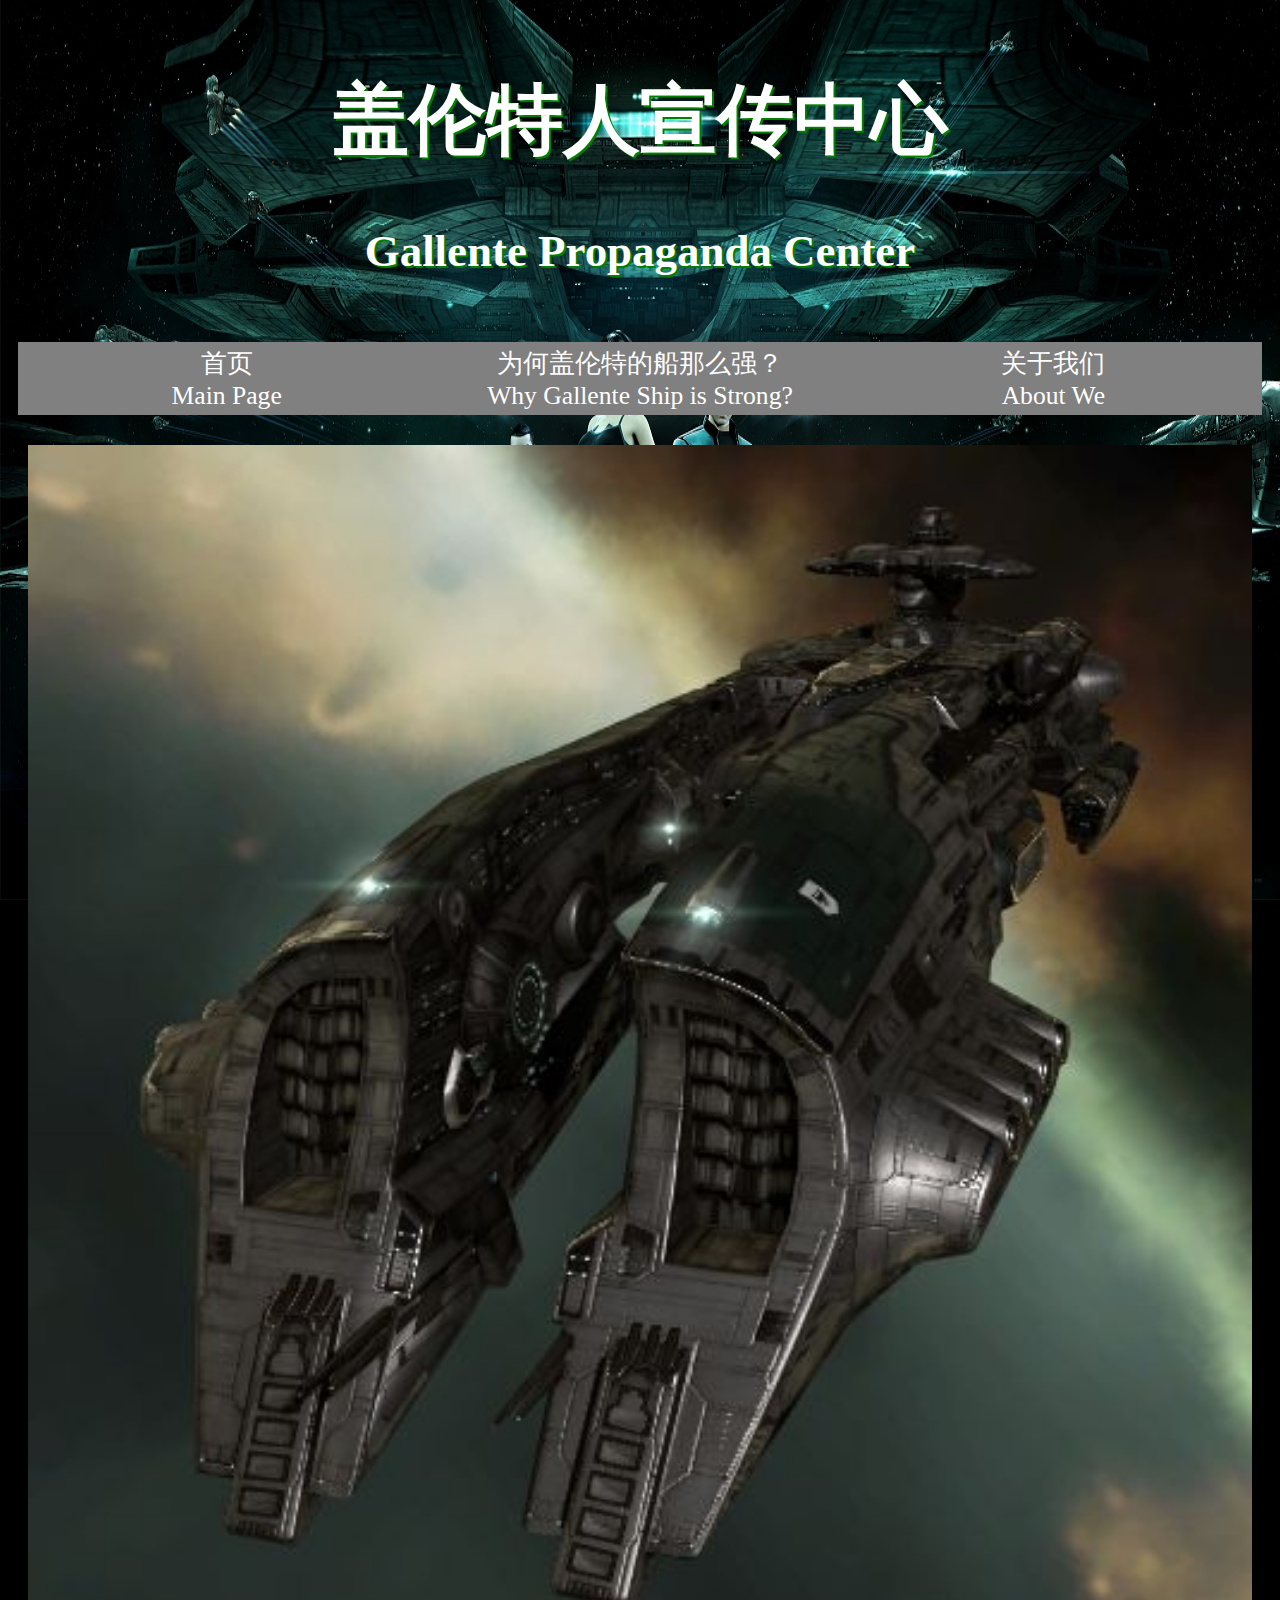
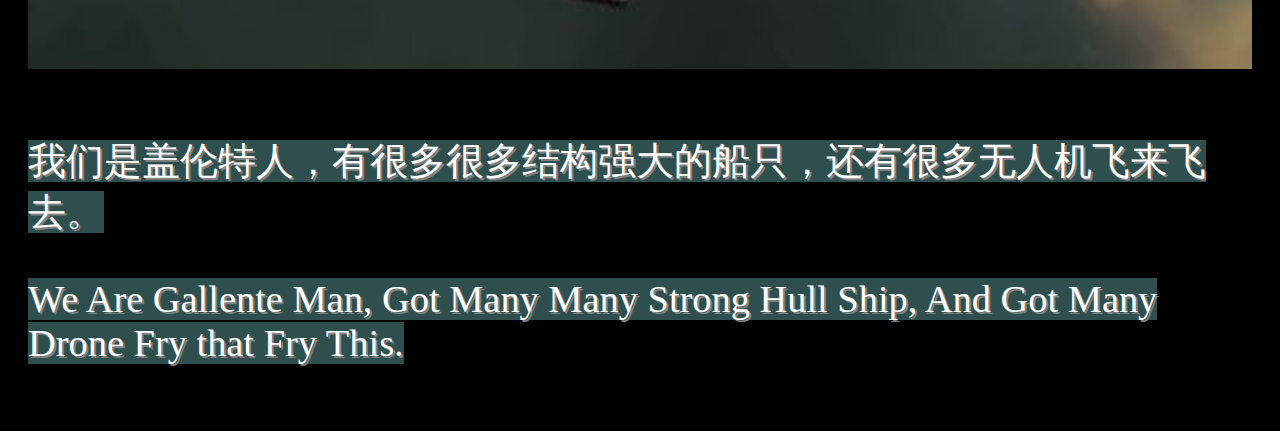
<file: index.html>
<!DOCTYPE html>
<html lang="zh-Hans">

<head>
	<meta charset="utf-8" />
	<meta content="text/html" />
	<meta name="viewport" content="width=device-width, initial-scale=1.0" />
	<!-- 网页样式表，Jenipher Tan同学负责的 -->
	<link rel="stylesheet" href="styles.css" type="text/css" />
	<title>盖伦特人宣传中心 Gallente Public-Center</title>
</head>

<body>
	<!-- 网页标题 -->
	<div class="pageTitle" id="siteTitle"></div>

	<!-- 网页导航，Jenipher Tan同学负责的 -->
	<div id="siteNav"></div>

	<div class="webContain">
		<div>
			<img alt="Megathron" src="megathron.jpg" width="100%" />
		</div>
		<div>
			<p lang="zh-Hans">
				<span>我们是盖伦特人，有很多很多结构强大的船只，还有很多无人机飞来飞去。</span>
			</p>
			<p lang="en">
				<span>We Are Gallente Man, Got Many Many Strong Hull Ship, And Got Many Drone Fry that Fry This.</span>
			</p>
		</div>
	</div>
</body>

<!-- 脚本语言，Daisy Liao同学负责的 -->
<script type="application/javascript" src="main.js">
</script>

</html>
</file>
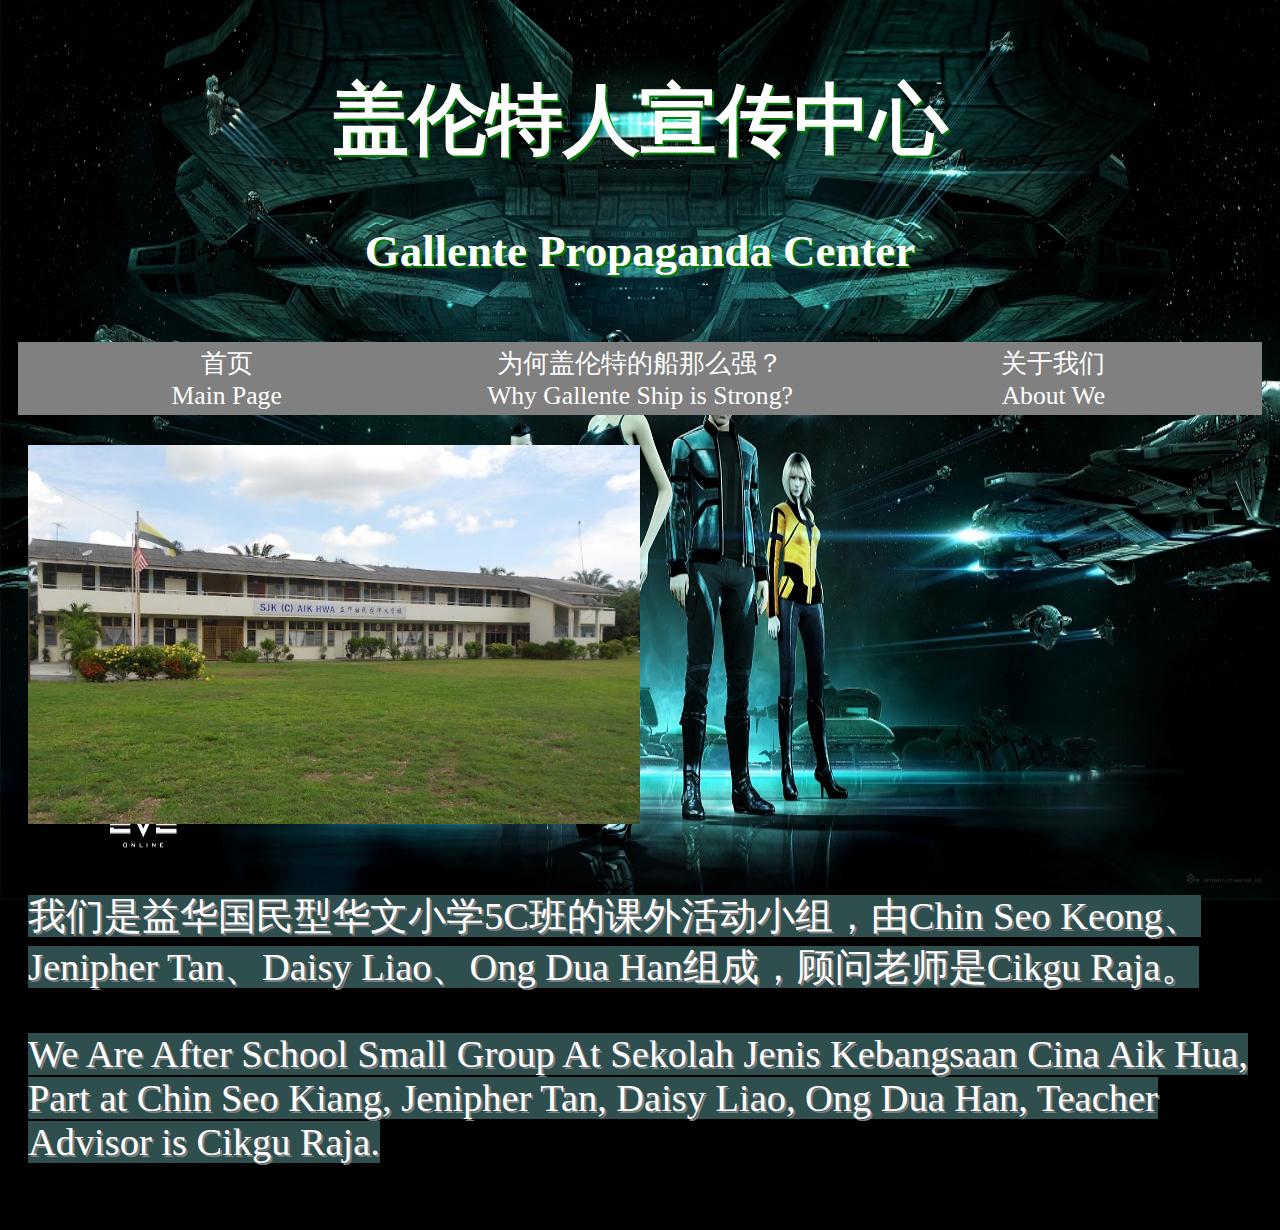
<file: about.html>
<!DOCTYPE html>
<html lang="zh-Hans">

<head>
	<meta charset="utf-8" />
	<meta content="text/html" />
	<meta name="viewport" content="width=device-width, initial-scale=1.0" />
	<!-- 网页样式表，Jenipher Tan同学负责的 -->
	<link rel="stylesheet" href="styles.css" type="text/css" />
	<title>盖伦特人宣传中心 Gallente Public-Center</title>
</head>

<body>
	<!-- 网页标题 -->
	<div class="pageTitle" id="siteTitle"></div>

	<!-- 网页导航，Jenipher Tan同学负责的 -->
	<div id="siteNav"></div>

	<div class="webContain">
		<div>
			<img alt="SJK (C) Aik Hua" src="school.jpg" width="50%" />
		</div>
		<div>
			<p lang="zh-Hans">
				<span>我们是益华国民型华文小学5C班的课外活动小组，由Chin Seo Keong、Jenipher Tan、Daisy Liao、Ong Dua Han组成，顾问老师是Cikgu
					Raja。</span>
			</p>
			<p lang="en">
				<span>We Are After School Small Group At Sekolah Jenis Kebangsaan Cina Aik Hua, Part at Chin Seo Kiang,
					Jenipher Tan, Daisy Liao, Ong Dua Han, Teacher Advisor is Cikgu Raja.</span>
			</p>
		</div>
	</div>
</body>

<!-- 脚本语言，Daisy Liao同学负责的 -->
<script type="application/javascript" src="main.js">
</script>

</html>
</file>
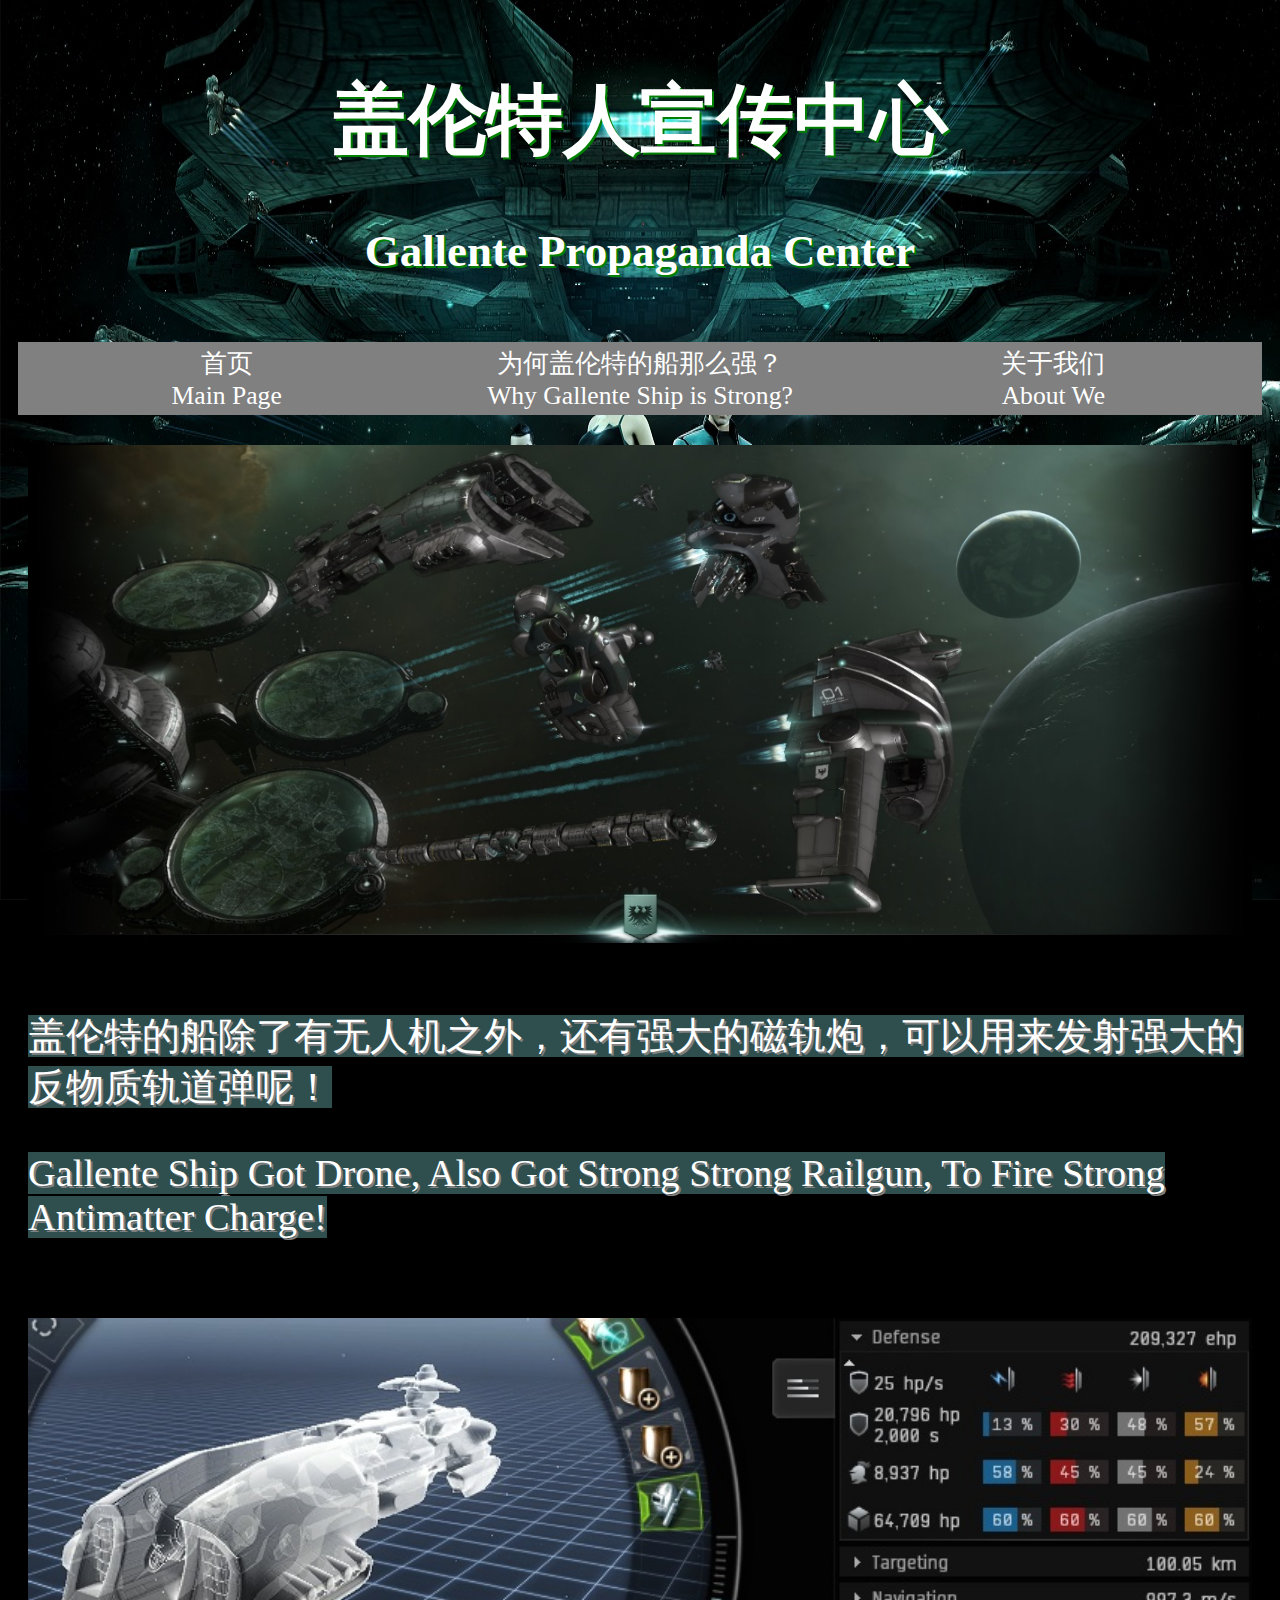
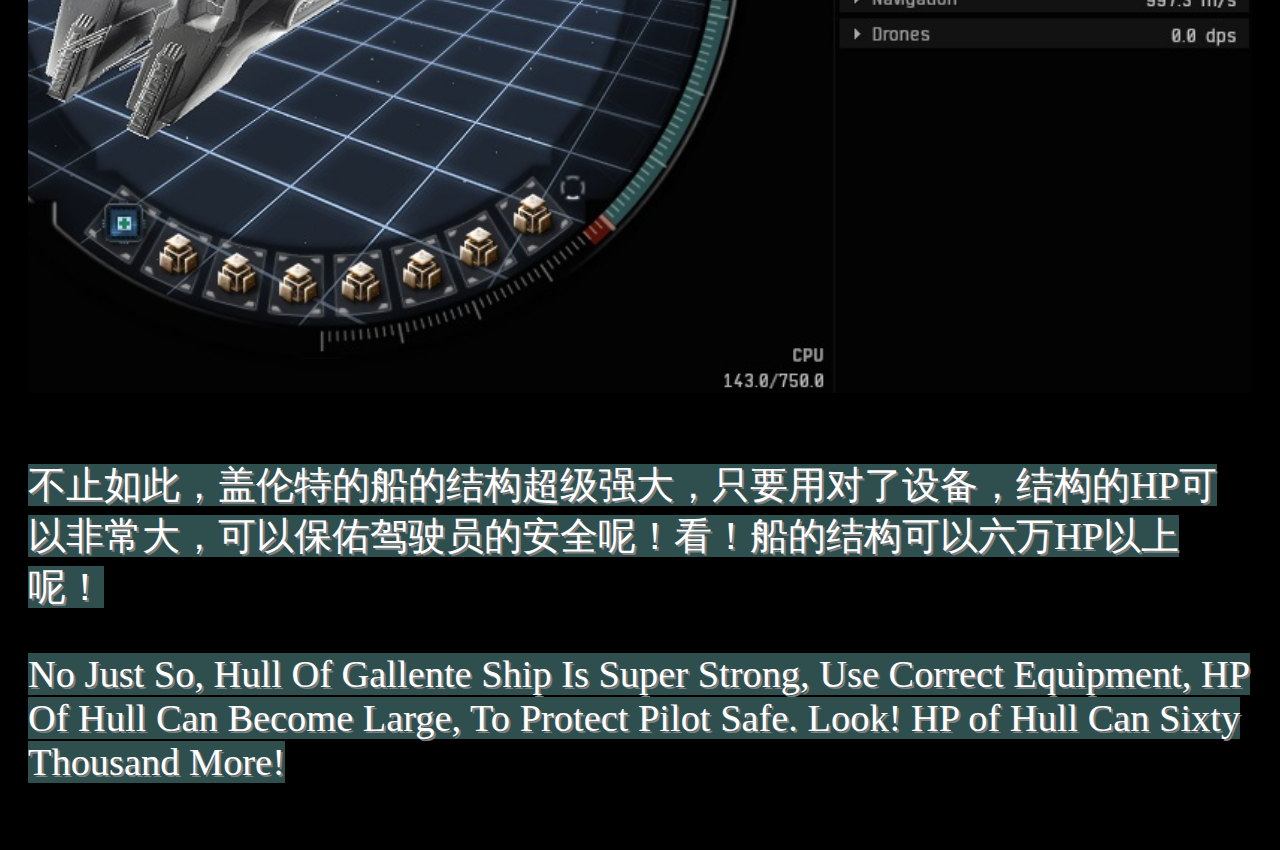
<file: ship.html>
<!DOCTYPE html>
<html lang="zh-Hans">

<head>
	<meta charset="utf-8" />
	<meta content="text/html" />
	<meta name="viewport" content="width=device-width, initial-scale=1.0" />
	<!-- 网页样式表，Jenipher Tan同学负责的 -->
	<link rel="stylesheet" href="styles.css" type="text/css" />
	<title>盖伦特人宣传中心 Gallente Public-Center</title>
</head>

<body>
	<!-- 网页标题 -->
	<div class="pageTitle" id="siteTitle"></div>

	<!-- 网页导航，Jenipher Tan同学负责的 -->
	<div id="siteNav"></div>

	<div class="webContain">
		<div>
			<img alt="Gallente Ship" src="ship.jpg" width="100%" />
		</div>
		<div>
			<p lang="zh-Hans">
				<span>盖伦特的船除了有无人机之外，还有强大的磁轨炮，可以用来发射强大的反物质轨道弹呢！</span>
			</p>
			<p lang="en">
				<span>Gallente Ship Got Drone, Also Got Strong Strong Railgun, To Fire Strong Antimatter Charge!</span>
			</p>
		</div>
	</div>

	<div class="webContain">
		<div>
			<img alt="Strong Hull" src="hull.jpg" width="100%" />
		</div>
		<div>
			<p lang="zh-Hans">
				<span>不止如此，盖伦特的船的结构超级强大，只要用对了设备，结构的HP可以非常大，可以保佑驾驶员的安全呢！看！船的结构可以六万HP以上呢！</span>
			</p>
			<p lang="en">
				<span>No Just So, Hull Of Gallente Ship Is Super Strong, Use Correct Equipment, HP Of Hull Can Become
					Large, To Protect Pilot Safe. Look! HP of Hull Can Sixty Thousand More!</span>
			</p>
		</div>
	</div>
</body>

<!-- 脚本语言，Daisy Liao同学负责的 -->
<script type="application/javascript" src="main.js">
</script>

</html>
</file>
<file: styles.css>
* {
	box-sizing: border-box;
}

body {
	background-color: black;
	background-image: url("wallpaper.jpg");
	background-repeat: no-repeat;
	background-size: 100vw 100vh;
	background-attachment: fixed;
}

div {
	padding: 10px;
}

span {
	background-color: darkslategray;
}

a {
	color: white;
	text-decoration: none;
}

.pageTitle {
	text-align: center;
	font-size: 3vw;
	color: white;
	text-shadow: 2px 2px green;
}

.siteMenu {
	table-layout: fixed;
	font-size: 2vw;
	width: 100%;
	background-color: gray;
	text-align: center;
	padding: 1px;
	color: white;
}

.cellItem:hover {
	background-color: coral;
}

.webContain {
	color: white;
	font-size: 3vw;
	text-shadow: 2px 2px gray;
}

.left1 {
	padding: 5px;
	float: left;
	width: 70%;
}

.right1 {
	padding: 5px;
	float: left;
	width: 30%;
}

.left2 {
	padding: 5px;
	float: left;
	width: 30%;
}

.right2 {
	padding: 5px;
	float: left;
	width: 70%;
}

@media screen and (max-width: 415px) {

	.left1,
	.right1,
	.left2,
	.right2 {
		width: 100%;
	}
}
</file>
